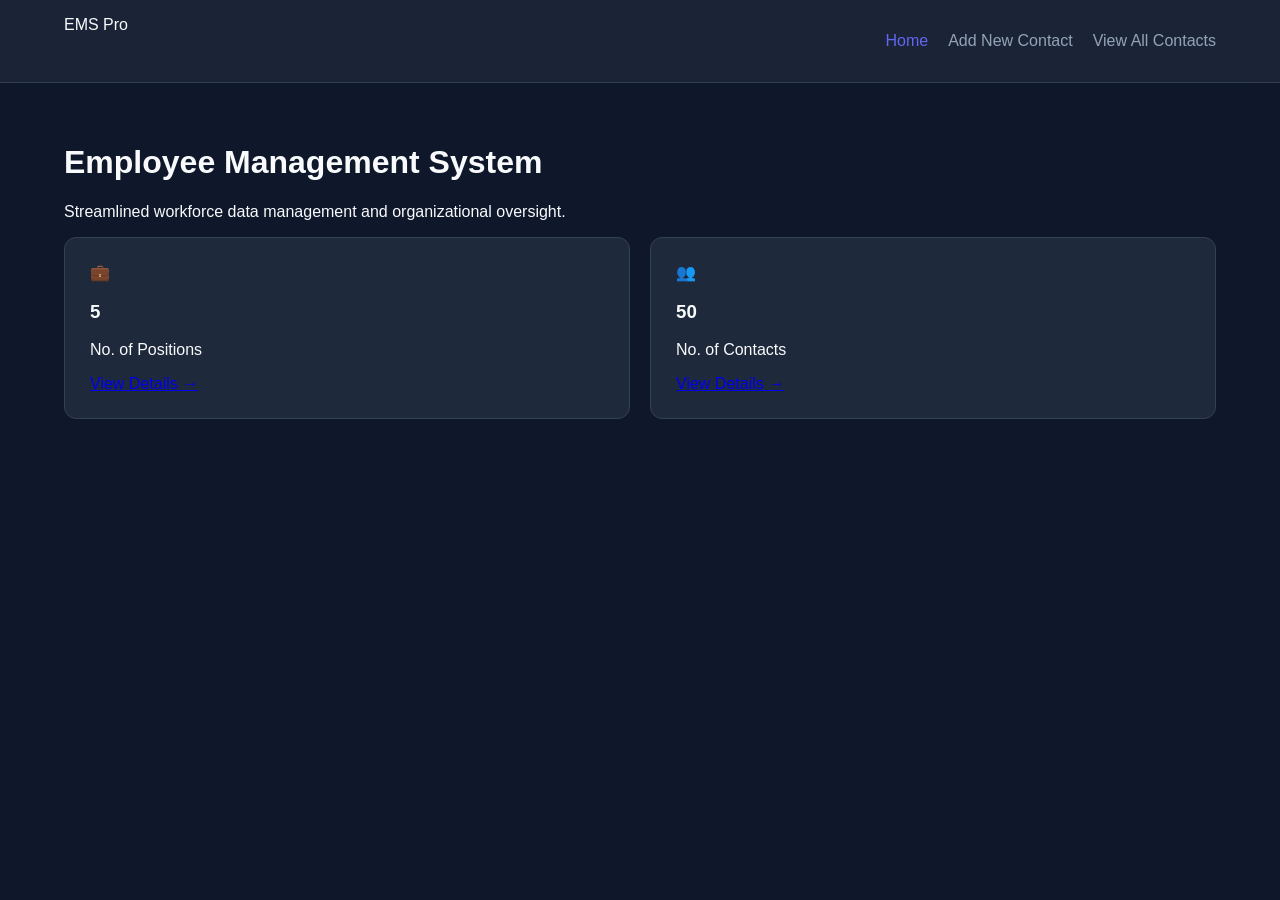
<file: index.html>
<!DOCTYPE html>
<html lang="en">
<head>
    <meta charset="UTF-8">
    <meta name="viewport" content="width=device-width, initial-scale=1.0">
    <title>EMS | Dashboard</title>
    <link rel="stylesheet" href="styles.css">
</head>
<body>
    <nav class="navbar">
        <div class="logo">EMS Pro</div>
        <ul class="nav-links">
            <li><a href="index.html" class="active">Home</a></li>
            <li><a href="new-contact.html">Add New Contact</a></li>
            <li><a href="view-contacts.html">View All Contacts</a></li>
        </ul>
    </nav>

    <main class="main-container">
        <header class="hero-section">
            <h1>Employee Management System</h1>
            <p>Streamlined workforce data management and organizational oversight.</p>
        </header>

        <section class="stats-grid">
            <div class="stat-card">
                <div class="stat-icon">💼</div>
                <div class="stat-info">
                    <h3>5</h3>
                    <p>No. of Positions</p>
                </div>
                <a href="#" class="more-link">View Details →</a>
            </div>
            <div class="stat-card">
                <div class="stat-icon">👥</div>
                <div class="stat-info">
                    <h3>50</h3>
                    <p>No. of Contacts</p>
                </div>
                <a href="#" class="more-link">View Details →</a>
            </div>
        </section>
    </main>
</body>
</html>
</file>
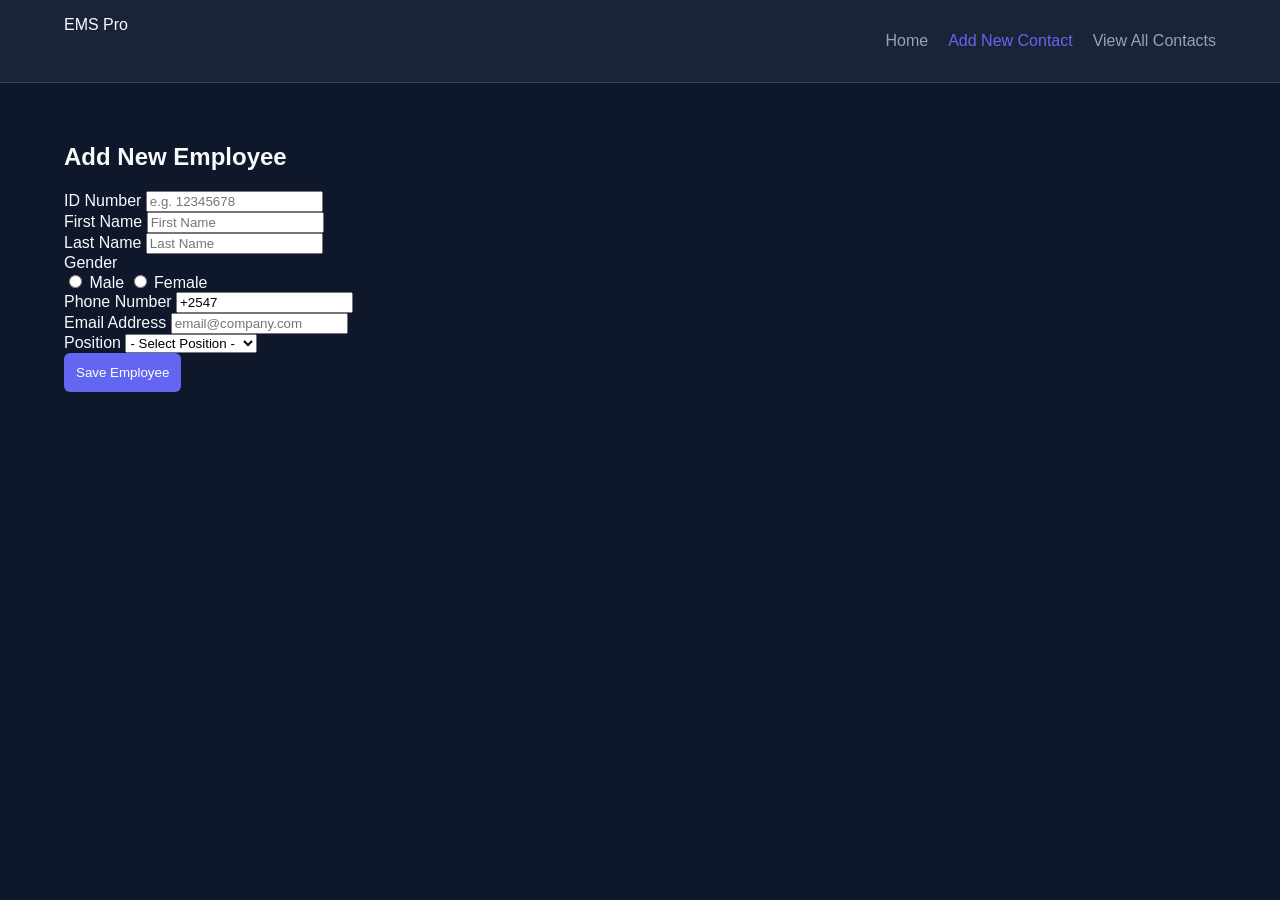
<file: new-contact.html>
<!DOCTYPE html>
<html lang="en">
<head>
    <meta charset="UTF-8">
    <meta name="viewport" content="width=device-width, initial-scale=1.0">
    <title>EMS | Add Contact</title>
    <link rel="stylesheet" href="styles.css">
</head>
<body>
    <nav class="navbar">
        <div class="logo">EMS Pro</div>
        <ul class="nav-links">
            <li><a href="index.html">Home</a></li>
            <li><a href="new-contact.html" class="active">Add New Contact</a></li>
            <li><a href="view-contacts.html">View All Contacts</a></li>
        </ul>
    </nav>

    <main class="main-container">
        <div class="form-wrapper">
            <h2>Add New Employee</h2>
            <form class="contact-form">
                <div class="form-group">
                    <label>ID Number</label>
                    <input type="text" placeholder="e.g. 12345678" required>
                </div>
                <div class="form-row">
                    <div class="form-group">
                        <label>First Name</label>
                        <input type="text" placeholder="First Name" required>
                    </div>
                    <div class="form-group">
                        <label>Last Name</label>
                        <input type="text" placeholder="Last Name" required>
                    </div>
                </div>
                <div class="form-group">
                    <label>Gender</label>
                    <div class="radio-options">
                        <label><input type="radio" name="gender" value="Male"> Male</label>
                        <label><input type="radio" name="gender" value="Female"> Female</label>
                    </div>
                </div>
                <div class="form-group">
                    <label>Phone Number</label>
                    <input type="tel" value="+2547" required>
                </div>
                <div class="form-group">
                    <label>Email Address</label>
                    <input type="email" placeholder="email@company.com" required>
                </div>
                <div class="form-group">
                    <label>Position</label>
                    <select required>
                        <option value="" disabled selected>- Select Position -</option>
                        <option>Manager</option>
                        <option>HR Specialist</option>
                        <option>Software Engineer</option>
                        <option>UI/UX Designer</option>
                    </select>
                </div>
                <button type="submit" class="btn-primary">Save Employee</button>
            </form>
        </div>
    </main>
</body>
</html>
</file>
<file: styles.css>
:root {
    --primary: #6366f1;
    --bg-dark: #0f172a;
    --card-bg: #1e293b;
    --text-light: #f8fafc;
}

body {
    background-color: var(--bg-dark);
    color: var(--text-light);
    font-family: 'Segoe UI', Tahoma, Geneva, Verdana, sans-serif;
    margin: 0;
}

.navbar {
    background: rgba(30, 41, 59, 0.8);
    backdrop-filter: blur(10px);
    display: flex;
    justify-content: space-between;
    padding: 1rem 5%;
    position: sticky;
    top: 0;
    border-bottom: 1px solid #334155;
}

.nav-links { list-style: none; display: flex; gap: 20px; }
.nav-links a { color: #94a3b8; text-decoration: none; font-weight: 500; }
.nav-links a.active { color: var(--primary); }

.main-container { padding: 40px 5%; }
.stats-grid { display: grid; grid-template-columns: repeat(auto-fit, minmax(250px, 1fr)); gap: 20px; }
.stat-card {
    background: var(--card-bg);
    padding: 25px;
    border-radius: 12px;
    border: 1px solid #334155;
}

.table-container { overflow-x: auto; background: var(--card-bg); border-radius: 12px; }
table { width: 100%; border-collapse: collapse; }
th, td { padding: 15px; text-align: left; border-bottom: 1px solid #334155; }
th { background: #334155; }


.btn-primary { background: var(--primary); border: none; padding: 12px; border-radius: 6px; color: white; cursor: pointer; }
.btn-sm { padding: 5px 10px; border: none; border-radius: 4px; cursor: pointer; margin-right: 5px; }
.btn-info { background: #0ea5e9; }
.btn-warning { background: #f59e0b; }
.btn-danger { background: #ef4444; }
</file>
